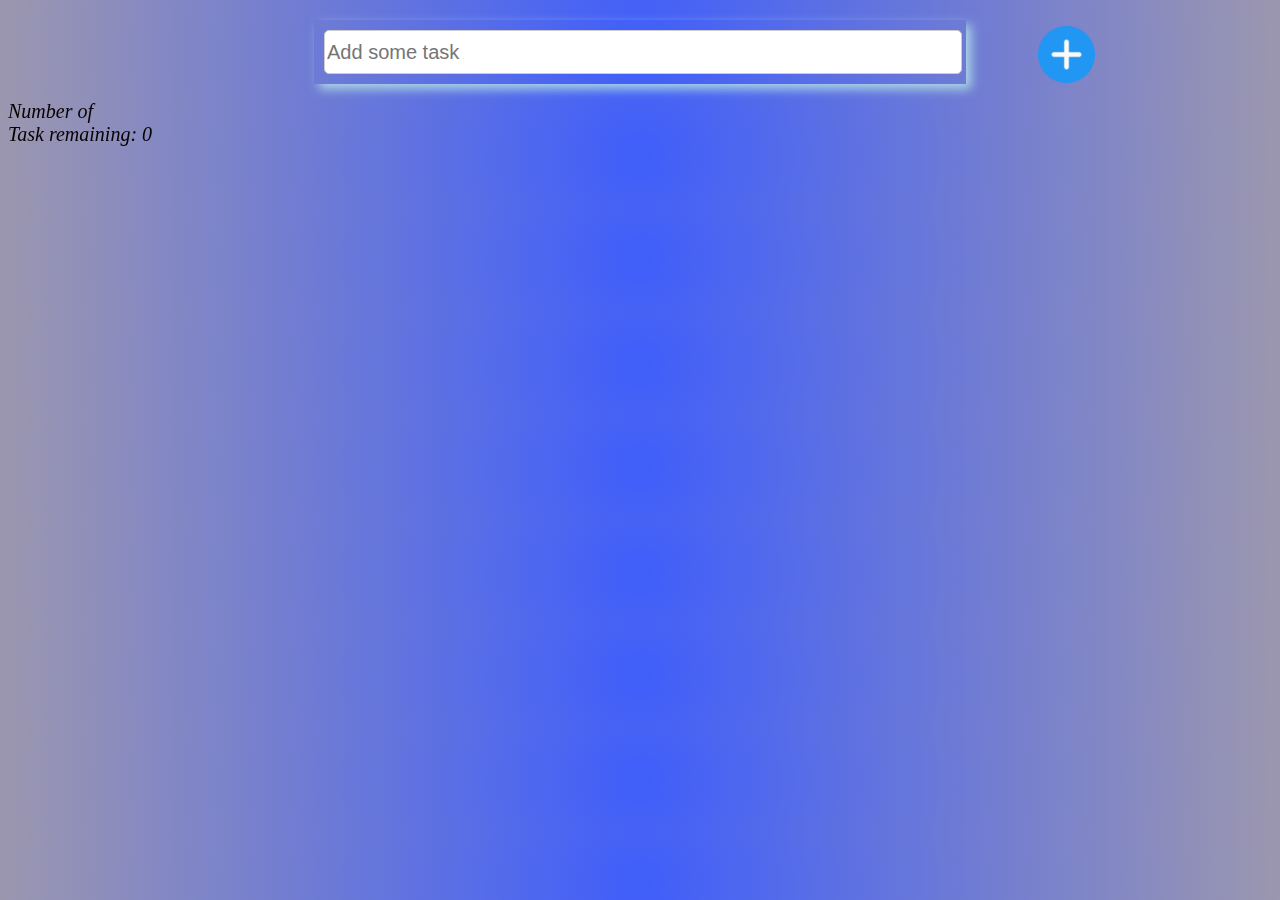
<file: index.html>
<!DOCTYPE html>

<html>
    <head>

        <meta name="viewport" content="width=device-width, initial-scale=1.0">
        <title>To-Do-List</title>
        <link rel="stylesheet" href="style.css">
    </head>
    <body>
        <img src="Images/plus.png" class="Addbutton" id="addButton">
        <div class="inputField">
            <input type="text" id="exampleInput" name="exampleInput" placeholder="Add some task" size=50% maxlength="50">
            <div id="containerList">
                <!-- Elements will be dynamically added here -->
            </div>
        </div>

        <!-- For displaying the number of tasks remaining -->
        <div id="taskCount" class="displayTaskRem">Number of<br>  
            Task remaining: <span id="taskCounter">0</span>
          </div>

        <script src="script.js"></script>
    </body>
</html>
</file>
<file: style.css>
/* Setting the background colour of body of html DOM*/
body {
    background: rgb(159, 201, 224);
    background: radial-gradient(circle, rgba(63,94,251,1) 0%, rgba(156,151,175,1) 100%, rgba(190,89,109,0.2389791227548692) 100%);
}

/* Where a user will enter the task that needs to be done */
.inputField {
    font-style: italic;
    
    width: 50%;
    margin: 20px auto; /* Center the input field horizontally and add some space at the top */
    padding: 10px; /* Add padding to give some space inside the input field */
    box-shadow: 5px 5px 10px lightblue; /* Add a box shadow with a color */
}



#exampleInput {
    font-size: 20px;
    color: red;
    width: 100%; /* Make the input field take up 100% of the container width */
    height: 40px; /* Adjust the height to your preference */
    border: 1px solid #ccc; /* Add a border for better visibility */
    border-radius: 5px; /* Optional: Add rounded corners */
}

/* Add button that will appear to the right of our input field */
.Addbutton{
    width: 57px; 
    height: 57px; 
    float: right; 
    margin-right: 14%; 
    margin-top: 0.5%; 
    cursor: pointer;
}


.inputField {
    position: relative;
}

/* Things that will be shown in to do list */
.leftText {
    display: inline;
    font-size: 30px;
}

.middleText {
    display: inline;
    margin-left: 10%;
    font-size: 40px;
    word-wrap: break-word; /* Break words when necessary */
    white-space: normal;   /* Allow content to wrap to the next line */
}

.activityDone{
    width: 40px;
    height: 40px;
    margin-left: 15%;
}

.checkBox{
    float: right;
    width: 35px;
    height: 34px;
    
}

.rightImage {
    float: right;
    width: 40px;
    height: 40px;
    cursor: pointer;    
}

/* This will indicate the number of task remaining */
.displayTaskRem{
    font-style: italic;
    position: fixed;
    top: 100px;
    
    color: rgb(7, 0, 0);
    font-size: 20px
}

@media screen and (max-width: 700px) {

    #addButton {
        position: fixed;
        right: 0;
        z-index: 9999;
        margin-right: 0%;
        width: 50px; 
        height: 60px;
        
        /* Other styles */
    }
    

    #taskCount{
        display: none;
    }

    .inputField{
        width: 100%;
        margin-left: 0%;
        padding-left: 0%;
        
    }
}


/* Define the fade-out animation */
@keyframes fadeOut {
    from {
        opacity: 1;
    }
    to {
        opacity: 0;
        display: none; /* Optionally hide the element after fading out */
    }
}

/* Apply the animation to the task item */
.fadeOut {
    animation: fadeOut 0.5s ease-in-out; /* Adjust the duration and easing as needed */
}


#containerList {
    width: 100%;
    margin: 0%; 
    
}
</file>
